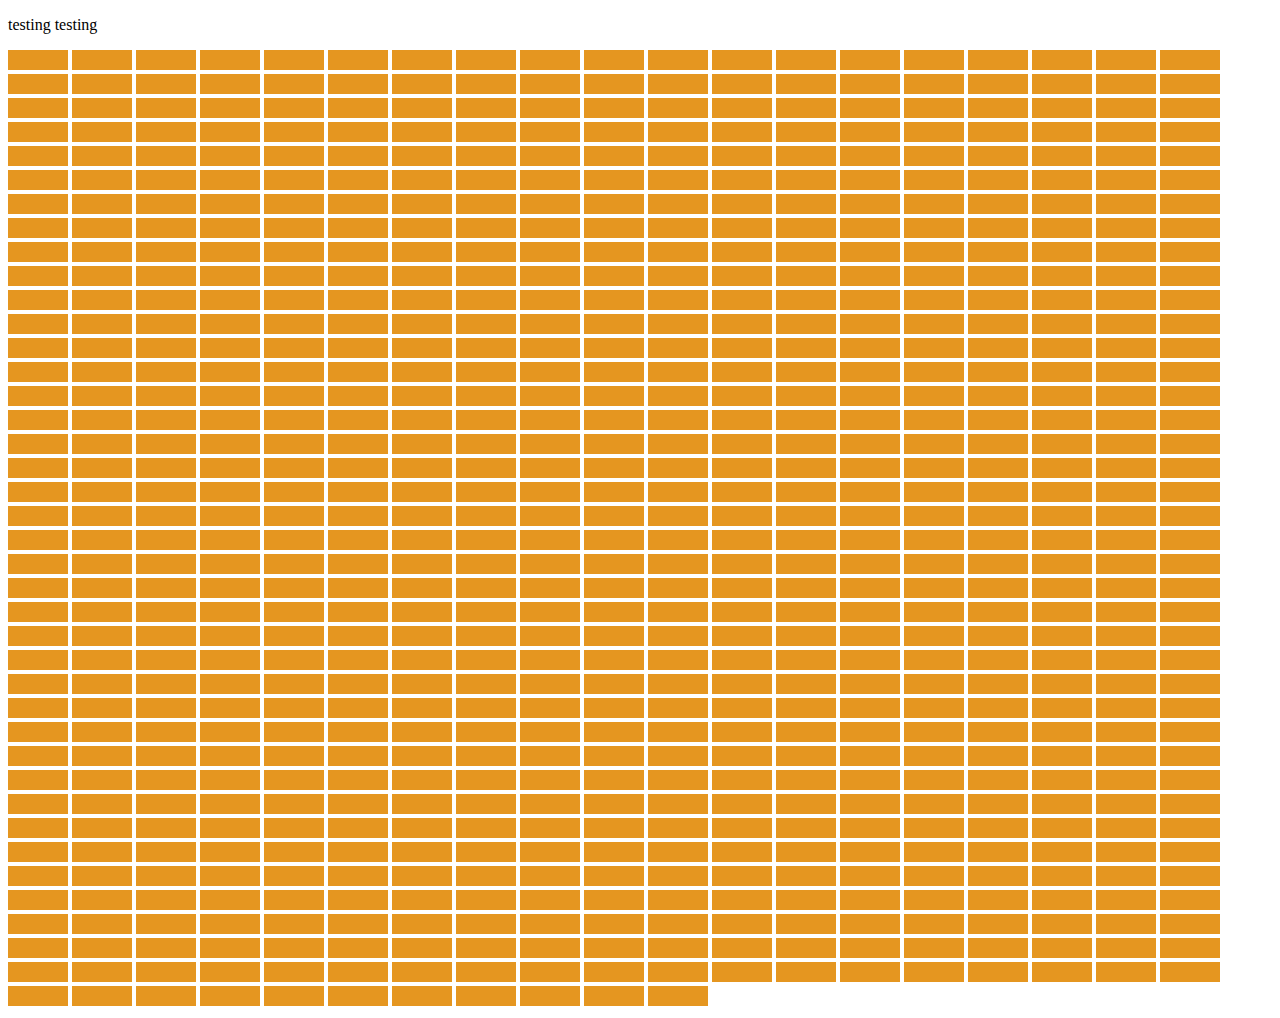
<file: indexnew.html>
<!DOCTYPE html>
<html>
    <head>
	<title></title>
		<link rel="stylesheet" type="text/css" href="stylesheet2.css">
		<script src='https://code.jquery.com/jquery-3.1.0.min.js'></script>
		<script type="text/javascript" src="script2.js"></script
    </head>
    <body>
    <p>testing testing</p>
		<div class="brick"></div>
		<div class="brick"></div>
		<div class="brick"></div>
		<div class="brick"></div>
		<div class="brick"></div>
		<div class="brick"></div>
		<div class="brick"></div>
		<div class="brick"></div>
		<div class="brick"></div>
		<div class="brick"></div>
		<div class="brick"></div>
		<div class="brick"></div>
		<div class="brick"></div>
		<div class="brick"></div>
		<div class="brick"></div>
		<div class="brick"></div>
		<div class="brick"></div>
		<div class="brick"></div>
		<div class="brick"></div>
		<div class="brick"></div>
		<div class="brick"></div>
		<div class="brick"></div>
		<div class="brick"></div>
		<div class="brick"></div>
		<div class="brick"></div>
		<div class="brick"></div>
		<div class="brick"></div>
		<div class="brick"></div>
		<div class="brick"></div>
		<div class="brick"></div>
		<div class="brick"></div>
		<div class="brick"></div>
		<div class="brick"></div>
		<div class="brick"></div>
		<div class="brick"></div>
		<div class="brick"></div>
		<div class="brick"></div>
		<div class="brick"></div>
		<div class="brick"></div>
		<div class="brick"></div>
		<div class="brick"></div>
		<div class="brick"></div>
		<div class="brick"></div>
		<div class="brick"></div>
		<div class="brick"></div>
		<div class="brick"></div>
		<div class="brick"></div>
		<div class="brick"></div>
		<div class="brick"></div>
		<div class="brick"></div>
		<div class="brick"></div>
		<div class="brick"></div>
		<div class="brick"></div>
		<div class="brick"></div>
		<div class="brick"></div>
		<div class="brick"></div>
		<div class="brick"></div>
		<div class="brick"></div>
		<div class="brick"></div>
		<div class="brick"></div>
		<div class="brick"></div>
		<div class="brick"></div>
		<div class="brick"></div>
		<div class="brick"></div>
		<div class="brick"></div>
		<div class="brick"></div>
		<div class="brick"></div>
		<div class="brick"></div>
		<div class="brick"></div>
		<div class="brick"></div>
		<div class="brick"></div>
		<div class="brick"></div>
		<div class="brick"></div>
		<div class="brick"></div>
		<div class="brick"></div>
		<div class="brick"></div>
		<div class="brick"></div>
		<div class="brick"></div>
		<div class="brick"></div>
		<div class="brick"></div>
		<div class="brick"></div>
		<div class="brick"></div>
		<div class="brick"></div>
		<div class="brick"></div>
		<div class="brick"></div>
		<div class="brick"></div>
		<div class="brick"></div>
		<div class="brick"></div>
		<div class="brick"></div>
		<div class="brick"></div>
		<div class="brick"></div>
		<div class="brick"></div>
		<div class="brick"></div>
		<div class="brick"></div>
		<div class="brick"></div>
		<div class="brick"></div>
		<div class="brick"></div>
		<div class="brick"></div>
		<div class="brick"></div>
		<div class="brick"></div>
		<div class="brick"></div>
		<div class="brick"></div>
		<div class="brick"></div>
		<div class="brick"></div>
		<div class="brick"></div>
		<div class="brick"></div>
		<div class="brick"></div>
		<div class="brick"></div>
		<div class="brick"></div>
		<div class="brick"></div>
		<div class="brick"></div>
		<div class="brick"></div>
		<div class="brick"></div>
		<div class="brick"></div>
		<div class="brick"></div>
		<div class="brick"></div>
		<div class="brick"></div>
		<div class="brick"></div>
		<div class="brick"></div>
		<div class="brick"></div>
		<div class="brick"></div>
		<div class="brick"></div>
		<div class="brick"></div>
		<div class="brick"></div>
		<div class="brick"></div>
		<div class="brick"></div>
		<div class="brick"></div>
		<div class="brick"></div>
		<div class="brick"></div>
		<div class="brick"></div>
		<div class="brick"></div>
		<div class="brick"></div>
		<div class="brick"></div>
		<div class="brick"></div>
		<div class="brick"></div>
		<div class="brick"></div>
		<div class="brick"></div>
		<div class="brick"></div>
		<div class="brick"></div>
		<div class="brick"></div>
		<div class="brick"></div>
		<div class="brick"></div>
		<div class="brick"></div>
		<div class="brick"></div>
		<div class="brick"></div>
		<div class="brick"></div>
		<div class="brick"></div>
		<div class="brick"></div>
		<div class="brick"></div>
		<div class="brick"></div>
		<div class="brick"></div>
		<div class="brick"></div>
		<div class="brick"></div>
		<div class="brick"></div>
		<div class="brick"></div>
		<div class="brick"></div>
		<div class="brick"></div>
		<div class="brick"></div>
		<div class="brick"></div>
		<div class="brick"></div>
		<div class="brick"></div>
		<div class="brick"></div>
		<div class="brick"></div>
		<div class="brick"></div>
		<div class="brick"></div>
		<div class="brick"></div>
		<div class="brick"></div>
		<div class="brick"></div>
		<div class="brick"></div>
		<div class="brick"></div>
		<div class="brick"></div>
		<div class="brick"></div>
		<div class="brick"></div>
		<div class="brick"></div>
		<div class="brick"></div>
		<div class="brick"></div>
		<div class="brick"></div>
		<div class="brick"></div>
		<div class="brick"></div>
		<div class="brick"></div>
		<div class="brick"></div>
		<div class="brick"></div>
		<div class="brick"></div>
		<div class="brick"></div>
		<div class="brick"></div>
		<div class="brick"></div>
		<div class="brick"></div>
		<div class="brick"></div>
		<div class="brick"></div>
		<div class="brick"></div>
		<div class="brick"></div>
		<div class="brick"></div>
		<div class="brick"></div>
		<div class="brick"></div>
		<div class="brick"></div>
		<div class="brick"></div>
		<div class="brick"></div>
		<div class="brick"></div>
		<div class="brick"></div>
		<div class="brick"></div>
		<div class="brick"></div>
		<div class="brick"></div>
		<div class="brick"></div>
		<div class="brick"></div>
		<div class="brick"></div>
		<div class="brick"></div>
		<div class="brick"></div>
		<div class="brick"></div>
		<div class="brick"></div>
		<div class="brick"></div>
		<div class="brick"></div>
		<div class="brick"></div>
		<div class="brick"></div>
		<div class="brick"></div>
		<div class="brick"></div>
		<div class="brick"></div>
		<div class="brick"></div>
		<div class="brick"></div>
		<div class="brick"></div>
		<div class="brick"></div>
		<div class="brick"></div>
		<div class="brick"></div>
		<div class="brick"></div>
		<div class="brick"></div>
		<div class="brick"></div>
		<div class="brick"></div>
		<div class="brick"></div>
		<div class="brick"></div>
		<div class="brick"></div>
		<div class="brick"></div>
		<div class="brick"></div>
		<div class="brick"></div>
		<div class="brick"></div>
		<div class="brick"></div>
		<div class="brick"></div>
		<div class="brick"></div>
		<div class="brick"></div>
		<div class="brick"></div>
		<div class="brick"></div>
		<div class="brick"></div>
		<div class="brick"></div>
		<div class="brick"></div>
		<div class="brick"></div>
		<div class="brick"></div>
		<div class="brick"></div>
		<div class="brick"></div>
		<div class="brick"></div>
		<div class="brick"></div>
		<div class="brick"></div>
		<div class="brick"></div>
		<div class="brick"></div>
		<div class="brick"></div>
		<div class="brick"></div>
		<div class="brick"></div>
		<div class="brick"></div>
		<div class="brick"></div>
		<div class="brick"></div>
		<div class="brick"></div>
		<div class="brick"></div>
		<div class="brick"></div>
		<div class="brick"></div>
		<div class="brick"></div>
		<div class="brick"></div>
		<div class="brick"></div>
		<div class="brick"></div>
		<div class="brick"></div>
		<div class="brick"></div>
		<div class="brick"></div>
		<div class="brick"></div>
		<div class="brick"></div>
		<div class="brick"></div>
		<div class="brick"></div>
		<div class="brick"></div>
		<div class="brick"></div>
		<div class="brick"></div>
		<div class="brick"></div>
		<div class="brick"></div>
		<div class="brick"></div>
		<div class="brick"></div>
		<div class="brick"></div>
		<div class="brick"></div>
		<div class="brick"></div>
		<div class="brick"></div>
		<div class="brick"></div>
		<div class="brick"></div>
		<div class="brick"></div>
		<div class="brick"></div>
		<div class="brick"></div>
		<div class="brick"></div>
		<div class="brick"></div>
		<div class="brick"></div>
		<div class="brick"></div>
		<div class="brick"></div>
		<div class="brick"></div>
		<div class="brick"></div>
		<div class="brick"></div>
		<div class="brick"></div>
		<div class="brick"></div>
		<div class="brick"></div>
		<div class="brick"></div>
		<div class="brick"></div>
		<div class="brick"></div>
		<div class="brick"></div>
		<div class="brick"></div>
		<div class="brick"></div>
		<div class="brick"></div>
		<div class="brick"></div>
		<div class="brick"></div>
		<div class="brick"></div>
		<div class="brick"></div>
		<div class="brick"></div>
		<div class="brick"></div>
		<div class="brick"></div>
		<div class="brick"></div>
		<div class="brick"></div>
		<div class="brick"></div>
		<div class="brick"></div>
		<div class="brick"></div>
		<div class="brick"></div>
		<div class="brick"></div>
		<div class="brick"></div>
		<div class="brick"></div>
		<div class="brick"></div>
		<div class="brick"></div>
		<div class="brick"></div>
		<div class="brick"></div>
		<div class="brick"></div>
		<div class="brick"></div>
		<div class="brick"></div>
		<div class="brick"></div>
		<div class="brick"></div>
		<div class="brick"></div>
		<div class="brick"></div>
		<div class="brick"></div>
		<div class="brick"></div>
		<div class="brick"></div>
		<div class="brick"></div>
		<div class="brick"></div>
		<div class="brick"></div>
		<div class="brick"></div>
		<div class="brick"></div>
		<div class="brick"></div>
		<div class="brick"></div>
		<div class="brick"></div>
		<div class="brick"></div>
		<div class="brick"></div>
		<div class="brick"></div>
		<div class="brick"></div>
		<div class="brick"></div>
		<div class="brick"></div>
		<div class="brick"></div>
		<div class="brick"></div>
		<div class="brick"></div>
		<div class="brick"></div>
		<div class="brick"></div>
		<div class="brick"></div>
		<div class="brick"></div>
		<div class="brick"></div>
		<div class="brick"></div>
		<div class="brick"></div>
		<div class="brick"></div>
		<div class="brick"></div>
		<div class="brick"></div>
		<div class="brick"></div>
		<div class="brick"></div>
		<div class="brick"></div>
		<div class="brick"></div>
		<div class="brick"></div>
		<div class="brick"></div>
		<div class="brick"></div>
		<div class="brick"></div>
		<div class="brick"></div>
		<div class="brick"></div>
		<div class="brick"></div>
		<div class="brick"></div>
		<div class="brick"></div>
		<div class="brick"></div>
		<div class="brick"></div>
		<div class="brick"></div>
		<div class="brick"></div>
		<div class="brick"></div>
		<div class="brick"></div>
		<div class="brick"></div>
		<div class="brick"></div>
		<div class="brick"></div>
		<div class="brick"></div>
		<div class="brick"></div>
		<div class="brick"></div>
		<div class="brick"></div>
		<div class="brick"></div>
		<div class="brick"></div>
		<div class="brick"></div>
		<div class="brick"></div>
		<div class="brick"></div>
		<div class="brick"></div>
		<div class="brick"></div>
		<div class="brick"></div>
		<div class="brick"></div>
		<div class="brick"></div>
		<div class="brick"></div>
		<div class="brick"></div>
		<div class="brick"></div>
		<div class="brick"></div>
		<div class="brick"></div>
		<div class="brick"></div>
		<div class="brick"></div>
		<div class="brick"></div>
		<div class="brick"></div>
		<div class="brick"></div>
		<div class="brick"></div>
		<div class="brick"></div>
		<div class="brick"></div>
		<div class="brick"></div>
		<div class="brick"></div>
		<div class="brick"></div>
		<div class="brick"></div>
		<div class="brick"></div>
		<div class="brick"></div>
		<div class="brick"></div>
		<div class="brick"></div>
		<div class="brick"></div>
		<div class="brick"></div>
		<div class="brick"></div>
		<div class="brick"></div>
		<div class="brick"></div>
		<div class="brick"></div>
		<div class="brick"></div>
		<div class="brick"></div>
		<div class="brick"></div>
		<div class="brick"></div>
		<div class="brick"></div>
		<div class="brick"></div>
		<div class="brick"></div>
		<div class="brick"></div>
		<div class="brick"></div>
		<div class="brick"></div>
		<div class="brick"></div>
		<div class="brick"></div>
		<div class="brick"></div>
		<div class="brick"></div>
		<div class="brick"></div>
		<div class="brick"></div>
		<div class="brick"></div>
		<div class="brick"></div>
		<div class="brick"></div>
		<div class="brick"></div>
		<div class="brick"></div>
		<div class="brick"></div>
		<div class="brick"></div>
		<div class="brick"></div>
		<div class="brick"></div>
		<div class="brick"></div>
		<div class="brick"></div>
		<div class="brick"></div>
		<div class="brick"></div>
		<div class="brick"></div>
		<div class="brick"></div>
		<div class="brick"></div>
		<div class="brick"></div>
		<div class="brick"></div>
		<div class="brick"></div>
		<div class="brick"></div>
		<div class="brick"></div>
		<div class="brick"></div>
		<div class="brick"></div>
		<div class="brick"></div>
		<div class="brick"></div>
		<div class="brick"></div>
		<div class="brick"></div>
		<div class="brick"></div>
		<div class="brick"></div>
		<div class="brick"></div>
		<div class="brick"></div>
		<div class="brick"></div>
		<div class="brick"></div>
		<div class="brick"></div>
		<div class="brick"></div>
		<div class="brick"></div>
		<div class="brick"></div>
		<div class="brick"></div>
		<div class="brick"></div>
		<div class="brick"></div>
		<div class="brick"></div>
		<div class="brick"></div>
		<div class="brick"></div>
		<div class="brick"></div>
		<div class="brick"></div>
		<div class="brick"></div>
		<div class="brick"></div>
		<div class="brick"></div>
		<div class="brick"></div>
		<div class="brick"></div>
		<div class="brick"></div>
		<div class="brick"></div>
		<div class="brick"></div>
		<div class="brick"></div>
		<div class="brick"></div>
		<div class="brick"></div>
		<div class="brick"></div>
		<div class="brick"></div>
		<div class="brick"></div>
		<div class="brick"></div>
		<div class="brick"></div>
		<div class="brick"></div>
		<div class="brick"></div>
		<div class="brick"></div>
		<div class="brick"></div>
		<div class="brick"></div>
		<div class="brick"></div>
		<div class="brick"></div>
		<div class="brick"></div>
		<div class="brick"></div>
		<div class="brick"></div>
		<div class="brick"></div>
		<div class="brick"></div>
		<div class="brick"></div>
		<div class="brick"></div>
		<div class="brick"></div>
		<div class="brick"></div>
		<div class="brick"></div>
		<div class="brick"></div>
		<div class="brick"></div>
		<div class="brick"></div>
		<div class="brick"></div>
		<div class="brick"></div>
		<div class="brick"></div>
		<div class="brick"></div>
		<div class="brick"></div>
		<div class="brick"></div>
		<div class="brick"></div>
		<div class="brick"></div>
		<div class="brick"></div>
		<div class="brick"></div>
		<div class="brick"></div>
		<div class="brick"></div>
		<div class="brick"></div>
		<div class="brick"></div>
		<div class="brick"></div>
		<div class="brick"></div>
		<div class="brick"></div>
		<div class="brick"></div>
		<div class="brick"></div>
		<div class="brick"></div>
		<div class="brick"></div>
		<div class="brick"></div>
		<div class="brick"></div>
		<div class="brick"></div>
		<div class="brick"></div>
		<div class="brick"></div>
		<div class="brick"></div>
		<div class="brick"></div>
		<div class="brick"></div>
		<div class="brick"></div>
		<div class="brick"></div>
		<div class="brick"></div>
		<div class="brick"></div>
		<div class="brick"></div>
		<div class="brick"></div>
		<div class="brick"></div>
		<div class="brick"></div>
		<div class="brick"></div>
		<div class="brick"></div>
		<div class="brick"></div>
		<div class="brick"></div>
		<div class="brick"></div>
		<div class="brick"></div>
		<div class="brick"></div>
		<div class="brick"></div>
		<div class="brick"></div>
		<div class="brick"></div>
		<div class="brick"></div>
		<div class="brick"></div>
		<div class="brick"></div>
		<div class="brick"></div>
		<div class="brick"></div>
		<div class="brick"></div>
		<div class="brick"></div>
		<div class="brick"></div>
		<div class="brick"></div>
		<div class="brick"></div>
		<div class="brick"></div>
		<div class="brick"></div>
		<div class="brick"></div>
		<div class="brick"></div>
		<div class="brick"></div>
		<div class="brick"></div>
		<div class="brick"></div>
		<div class="brick"></div>
		<div class="brick"></div>
		<div class="brick"></div>
		<div class="brick"></div>
		<div class="brick"></div>
		<div class="brick"></div>
		<div class="brick"></div>
		<div class="brick"></div>
		<div class="brick"></div>
		<div class="brick"></div>
		<div class="brick"></div>
		<div class="brick"></div>
		<div class="brick"></div>
		<div class="brick"></div>
		<div class="brick"></div>
		<div class="brick"></div>
		<div class="brick"></div>
		<div class="brick"></div>
		<div class="brick"></div>
		<div class="brick"></div>
		<div class="brick"></div>
		<div class="brick"></div>
		<div class="brick"></div>
		<div class="brick"></div>
		<div class="brick"></div>
		<div class="brick"></div>
		<div class="brick"></div>
		<div class="brick"></div>
		<div class="brick"></div>
		<div class="brick"></div>
		<div class="brick"></div>
		<div class="brick"></div>
		<div class="brick"></div>
		<div class="brick"></div>
		<div class="brick"></div>
		<div class="brick"></div>
		<div class="brick"></div>
		<div class="brick"></div>
		<div class="brick"></div>
		<div class="brick"></div>
		<div class="brick"></div>
		<div class="brick"></div>
		<div class="brick"></div>
		<div class="brick"></div>
		<div class="brick"></div>
		<div class="brick"></div>
		<div class="brick"></div>
		<div class="brick"></div>
		<div class="brick"></div>
		<div class="brick"></div>
		<div class="brick"></div>
		<div class="brick"></div>
		<div class="brick"></div>
		<div class="brick"></div>
		<div class="brick"></div>
		<div class="brick"></div>
		<div class="brick"></div>
		<div class="brick"></div>
		<div class="brick"></div>
		<div class="brick"></div>
		<div class="brick"></div>
		<div class="brick"></div>
		<div class="brick"></div>
		<div class="brick"></div>
		<div class="brick"></div>
		<div class="brick"></div>
		<div class="brick"></div>
		<div class="brick"></div>
		<div class="brick"></div>
		<div class="brick"></div>
		<div class="brick"></div>
		<div class="brick"></div>
		<div class="brick"></div>
		<div class="brick"></div>
		<div class="brick"></div>
		<div class="brick"></div>
		<div class="brick"></div>
		<div class="brick"></div>
		<div class="brick"></div>
		<div class="brick"></div>
		<div class="brick"></div>
		<div class="brick"></div>
		<div class="brick"></div>
		<div class="brick"></div>
		<div class="brick"></div>
		<div class="brick"></div>
		<div class="brick"></div>
		<div class="brick"></div>
		<div class="brick"></div>
		<div class="brick"></div>
		<div class="brick"></div>
		<div class="brick"></div>
		<div class="brick"></div>
		<div class="brick"></div>
		<div class="brick"></div>
		<div class="brick"></div>
		<div class="brick"></div>
		<div class="brick"></div>
		<div class="brick"></div>
		<div class="brick"></div>
		<div class="brick"></div>
		<div class="brick"></div>
		<div class="brick"></div>
		<div class="brick"></div>
		<div class="brick"></div>
		<div class="brick"></div>
		<div class="brick"></div>
		<div class="brick"></div>
		<div class="brick"></div>
		<div class="brick"></div>
		<div class="brick"></div>
		<div class="brick"></div>
		<div class="brick"></div>
		<div class="brick"></div>
		<div class="brick"></div>
		<div class="brick"></div>
		<div class="brick"></div>
		<div class="brick"></div>
		<div class="brick"></div>
		<div class="brick"></div>
		<div class="brick"></div>
		<div class="brick"></div>
		<div class="brick"></div>
		<div class="brick"></div>
		<div class="brick"></div>
		<div class="brick"></div>
		<div class="brick"></div>
		<div class="brick"></div>
		<div class="brick"></div>
		<div class="brick"></div>
		<div class="brick"></div>
		<div class="brick"></div>
		<div class="brick"></div>
		<div class="brick"></div>
		<div class="brick"></div>
		<div class="brick"></div>
		<div class="brick"></div>
		<div class="brick"></div>
		<div class="brick"></div>
		<div class="brick"></div>
		<div class="brick"></div>
		<div class="brick"></div>
		<div class="brick"></div>
		<div class="brick"></div>
		<div class="brick"></div>
		<div class="brick"></div>
		<div class="brick"></div>
		<div class="brick"></div>
		<div class="brick"></div>
		<div class="brick"></div>
		<div class="brick"></div>
		<div class="brick"></div>
		<div class="brick"></div>
		<div class="brick"></div>
		<div class="brick"></div>
		<div class="brick"></div>
		<div class="brick"></div>
		<div class="brick"></div>
		<div class="brick"></div>
		<div class="brick"></div>
		<div class="brick"></div>
		<div class="brick"></div>
		<div class="brick"></div>
		<div class="brick"></div>
		<div class="brick"></div>
		

		

		</body>
</html>
</file>
<file: stylesheet2.css>
.brick {
    height: 20px;
    width: 60px;
    border-radius: 0;
    background-color: #e59620;
    display: inline-block;
	position:static;
	padding: center;
	/* margin: 12.5px; */
    -webkit-transition: all 2s; /* For Safari 3.1 to 6.0 */
    transition: all 2s;
}
</file>
